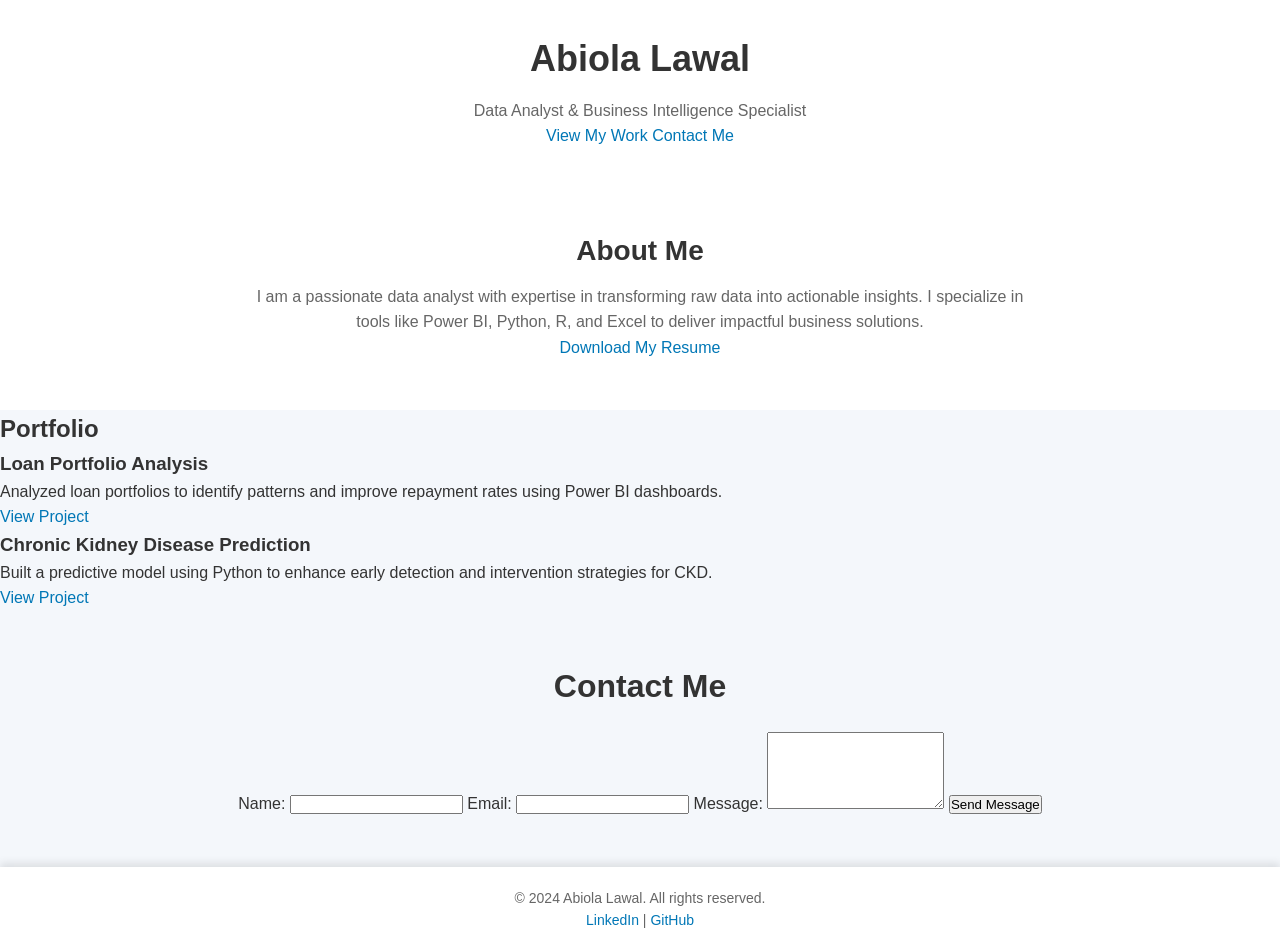
<file: index.html.html>
<!DOCTYPE html>
<html lang="en">
<head>
    <meta charset="UTF-8">
    <meta name="viewport" content="width=device-width, initial-scale=1.0">
    <title>Abiola Lawal | Data Analyst Portfolio</title>
    <link rel="stylesheet" href="style.css">
</head>
<body>
    <header>
        <div class="container">
            <h1>Abiola Lawal</h1>
            <p>Data Analyst & Business Intelligence Specialist</p>
            <a href="#portfolio" class="btn">View My Work</a>
            <a href="#contact" class="btn btn-secondary">Contact Me</a>
        </div>
    </header>

    <section id="about">
        <div class="container">
            <h2>About Me</h2>
            <p>I am a passionate data analyst with expertise in transforming raw data into actionable insights. I specialize in tools like Power BI, Python, R, and Excel to deliver impactful business solutions.</p>
            <a href="C:\Users\USER\Documents\MY FILES\MY PROJECT\ABIOLA_LAWAL_RESUME.pdf" target="_blank" class="btn">Download My Resume</a>
        </div>
    </section>

    <section id="portfolio">
        <div class="container">
            <h2>Portfolio</h2>
            <div class="project">
                <h3>Loan Portfolio Analysis</h3>
                <p>Analyzed loan portfolios to identify patterns and improve repayment rates using Power BI dashboards.</p>
                <a href="#" class="btn btn-secondary">View Project</a>
            </div>
            <div class="project">
                <h3>Chronic Kidney Disease Prediction</h3>
                <p>Built a predictive model using Python to enhance early detection and intervention strategies for CKD.</p>
                <a href="#" class="btn btn-secondary">View Project</a>
            </div>
        </div>
    </section>

    <section id="contact">
        <div class="container">
            <h2>Contact Me</h2>
            <form action="https://formsubmit.co/your-email@example.com" method="POST">
                <label for="name">Name:</label>
                <input type="text" id="name" name="name" required>
                <label for="email">Email:</label>
                <input type="email" id="email" name="email" required>
                <label for="message">Message:</label>
                <textarea id="message" name="message" rows="5" required></textarea>
                <button type="submit" class="btn">Send Message</button>
            </form>
        </div>
    </section>

    <footer>
        <div class="container">
            <p>© 2024 Abiola Lawal. All rights reserved.</p>
            <p><a href="https://linkedin.com/in/abiola-lawal-abdulrafiu" target="_blank">LinkedIn</a> | <a href="https://github.com/abiolalawal14" target="_blank">GitHub</a></p>
        </div>
    </footer>
</body>
</html>
</file>
<file: style.css>
/* Global Styles */
* {
    margin: 0;
    padding: 0;
    box-sizing: border-box;
}

body {
    font-family: 'Poppins', sans-serif;
    background-color: #f4f7fb; /* Light background color for a minimalist design */
    color: #333; /* Dark text for readability */
    line-height: 1.6;
}

h1, h2, h3, h4 {
    font-weight: 600;
    color: #333;
}

a {
    text-decoration: none;
    color: #0077b6; /* Primary blue color for links */
    transition: color 0.3s ease;
}

a:hover {
    color: #005f87; /* Darker shade of blue for hover effect */
}

/* Header Styles */
header {
    background-color: #ffffff; /* White background for a clean look */
    padding: 30px 20px;
    text-align: center;
    box-shadow: 0 4px 8px rgba(0, 0, 0, 0.1); /* Subtle shadow for depth */
}

header h1 {
    font-size: 36px;
    color: #333;
}

header p {
    font-size: 16px;
    color: #666; /* Subtle grey for the description */
    margin-top: 10px;
}

nav ul {
    list-style-type: none;
    margin-top: 20px;
}

nav ul li {
    display: inline-block;
    margin: 0 15px;
}

nav ul li a {
    font-size: 16px;
    color: #0077b6;
}

nav ul li a:hover {
    color: #005f87;
}

/* About Section Styles */
#about {
    background-color: #ffffff;
    padding: 50px 20px;
    text-align: center;
}

#about .profile-picture {
    border-radius: 50%;
    width: 150px;
    height: 150px;
    object-fit: cover;
    margin-bottom: 20px;
}

#about h2 {
    font-size: 28px;
    margin-bottom: 10px;
}

#about p {
    font-size: 16px;
    color: #666;
    max-width: 800px;
    margin: 0 auto;
}

/* Projects Section Styles */
#projects {
    padding: 50px 20px;
    background-color: #f4f7fb;
    text-align: center;
}

#projects h2 {
    font-size: 32px;
    margin-bottom: 20px;
}

.project-list {
    display: flex;
    justify-content: center;
    flex-wrap: wrap;
    gap: 20px;
}

.project-item {
    background-color: #ffffff;
    border-radius: 8px;
    box-shadow: 0 4px 6px rgba(0, 0, 0, 0.1);
    width: 300px;
    padding: 20px;
    text-align: center;
    transition: transform 0.3s ease, box-shadow 0.3s ease;
}

.project-item:hover {
    transform: translateY(-10px); /* Slight lift effect on hover */
    box-shadow: 0 6px 12px rgba(0, 0, 0, 0.2); /* Enhanced shadow */
}

.project-item h3 {
    font-size: 24px;
    color: #0077b6;
    margin-bottom: 15px;
}

.project-item p {
    font-size: 14px;
    color: #666;
    margin-bottom: 20px;
}

.project-preview {
    width: 100%;
    height: auto;
    border-radius: 8px;
    cursor: pointer;
    transition: opacity 0.3s ease;
}

.project-preview:hover {
    opacity: 0.8;
}

/* Project Embed Styles */
.project-embed {
    display: none;
    margin-top: 20px;
}

.project-embed iframe,
.project-embed a {
    width: 100%;
    border-radius: 8px;
}

/* Skills Section Styles */
#skills {
    background-color: #ffffff;
    padding: 50px 20px;
    text-align: center;
}

#skills h2 {
    font-size: 32px;
    margin-bottom: 20px;
}

#skills ul {
    list-style-type: none;
}

#skills ul li {
    font-size: 18px;
    color: #333;
    margin-bottom: 10px;
}

/* Contact Section Styles */
#contact {
    padding: 50px 20px;
    background-color: #f4f7fb;
    text-align: center;
}

#contact h2 {
    font-size: 32px;
    margin-bottom: 20px;
}

#contact p {
    font-size: 16px;
    color: #666;
    margin-bottom: 20px;
}

#contact ul {
    list-style-type: none;
}

#contact ul li {
    font-size: 18px;
    color: #333;
    margin-bottom: 10px;
}

#contact a {
    color: #0077b6;
    font-weight: bold;
}

#contact a:hover {
    color: #005f87;
}

/* Footer Section Styles */
footer {
    background-color: #ffffff;
    padding: 20px 0;
    text-align: center;
    box-shadow: 0 -4px 8px rgba(0, 0, 0, 0.1); /* Subtle shadow on top */
}

footer p {
    font-size: 14px;
    color: #666;
}

/* Media Queries for Responsiveness */
@media (max-width: 768px) {
    header h1 {
        font-size: 28px;
    }

    header p {
        font-size: 14px;
    }

    #about h2, #skills h2, #projects h2, #contact h2 {
        font-size: 28px;
    }

    .project-list {
        flex-direction: column;
        align-items: center;
    }

    .project-item {
        width: 90%;
        margin-bottom: 20px;
    }

    #contact ul li {
        font-size: 16px;
    }
}
</file>
